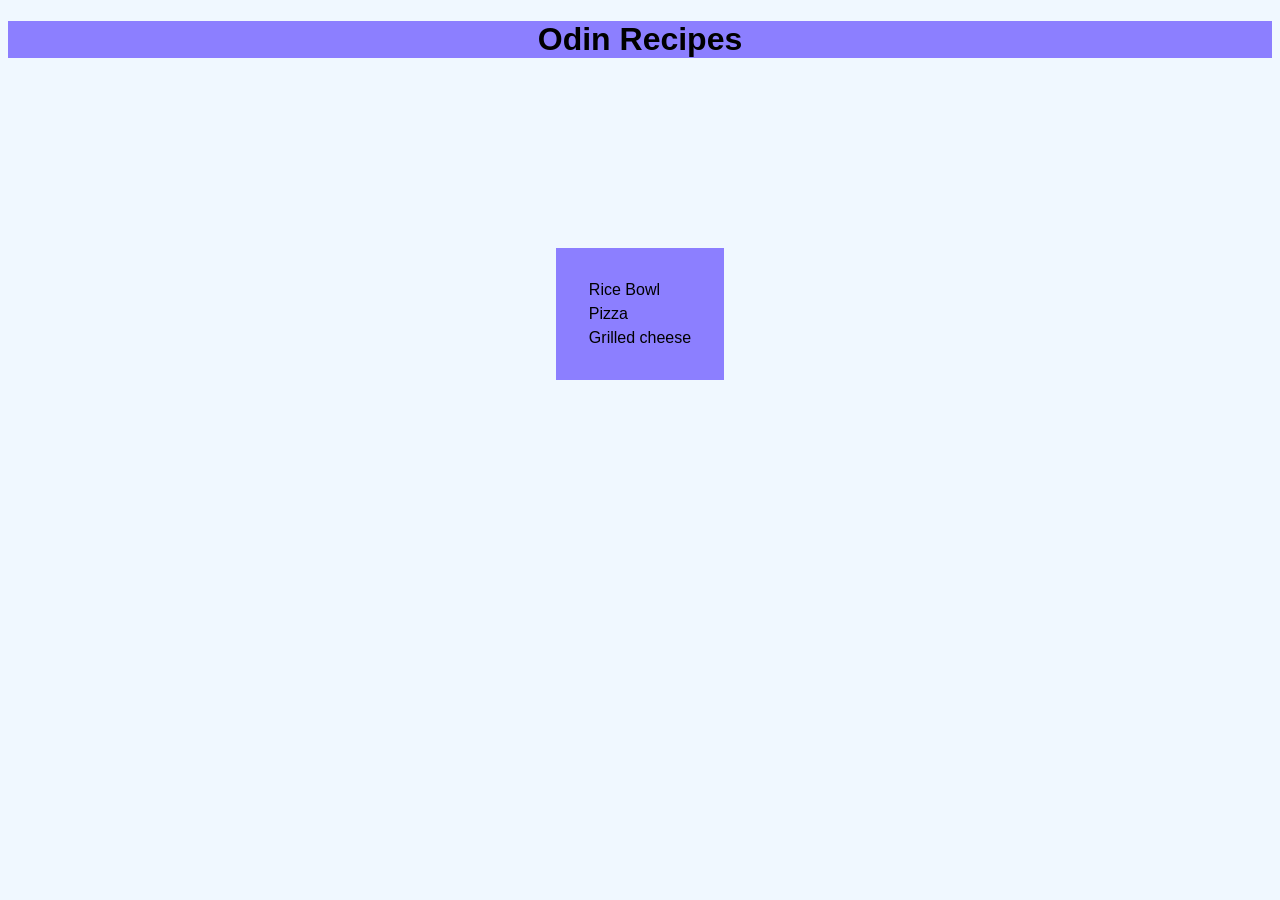
<file: index.html>
<!DOCTYPE html>

<html lang="en">
    <head>
        <meta charset="utf-8">
        <title>odin-recipes</title>
        <link rel="stylesheet" href="/styles/index.css">
    </head>

    <body>
        <h1 class="web-title">Odin Recipes</h1>
        <ul class="recipe-list">
            <li><a class="recipe-link" href="recipes/ricebowl.html">Rice Bowl</a></li>
            <li><a class="recipe-link" href="recipes/pizza.html">Pizza</a></li>
            <li><a class="recipe-link" href="recipes/grilledcheese.html">Grilled cheese</a></li>
        </ul>
    </body>
</html>
</file>
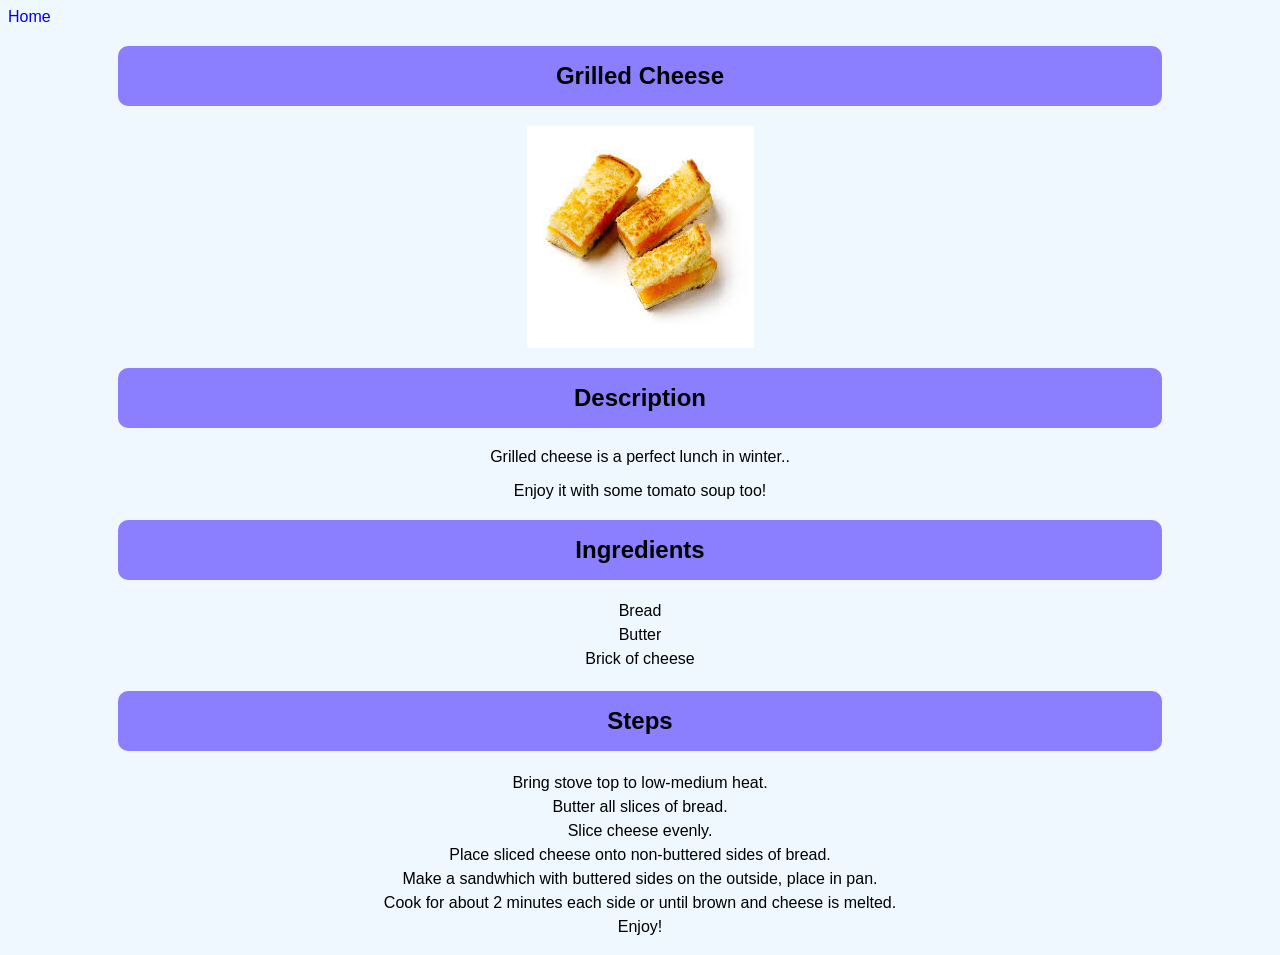
<file: recipes/grilledcheese.html>
<!DOCTYPE html>

<html lang="en">
    <head>
        <meta charset="utf-8">
        <title>Grilled cheese</title>
        <link rel="stylesheet" href="../styles/recipe.css">
    </head>

    <body>
        <a class="link-home" href="../index.html">Home</a>
        <h2 class="header" >Grilled Cheese</h2>
        <img class="image-recipe" src="../images/grilledcheese.jpg">

        <h2 class="header" >Description</h2>
        <p class="paragraph" >Grilled cheese is a perfect lunch in winter..</p>
        <p class="paragraph" >Enjoy it with some tomato soup too!</p>

        <h2 class="header" >Ingredients</h2>
        
        <ul class="unordered-list" >
            <li>Bread</li>
            <li>Butter</li>
            <li>Brick of cheese</li>
        </ul>

        <h2 class="header" >Steps</h2>
        <ol class="ordered-list" >
            <li>Bring stove top to low-medium heat.</li>
            <li>Butter all slices of bread.</li>
            <li>Slice cheese evenly.</li>
            <li>Place sliced cheese onto non-buttered sides of bread.</li>
            <li>Make a sandwhich with buttered sides on the outside, place in pan.</li>
            <li>Cook for about 2 minutes each side or until brown and cheese is melted.</li>
            <li>Enjoy!</li>
        </ol>
    </body>
</html>
</file>
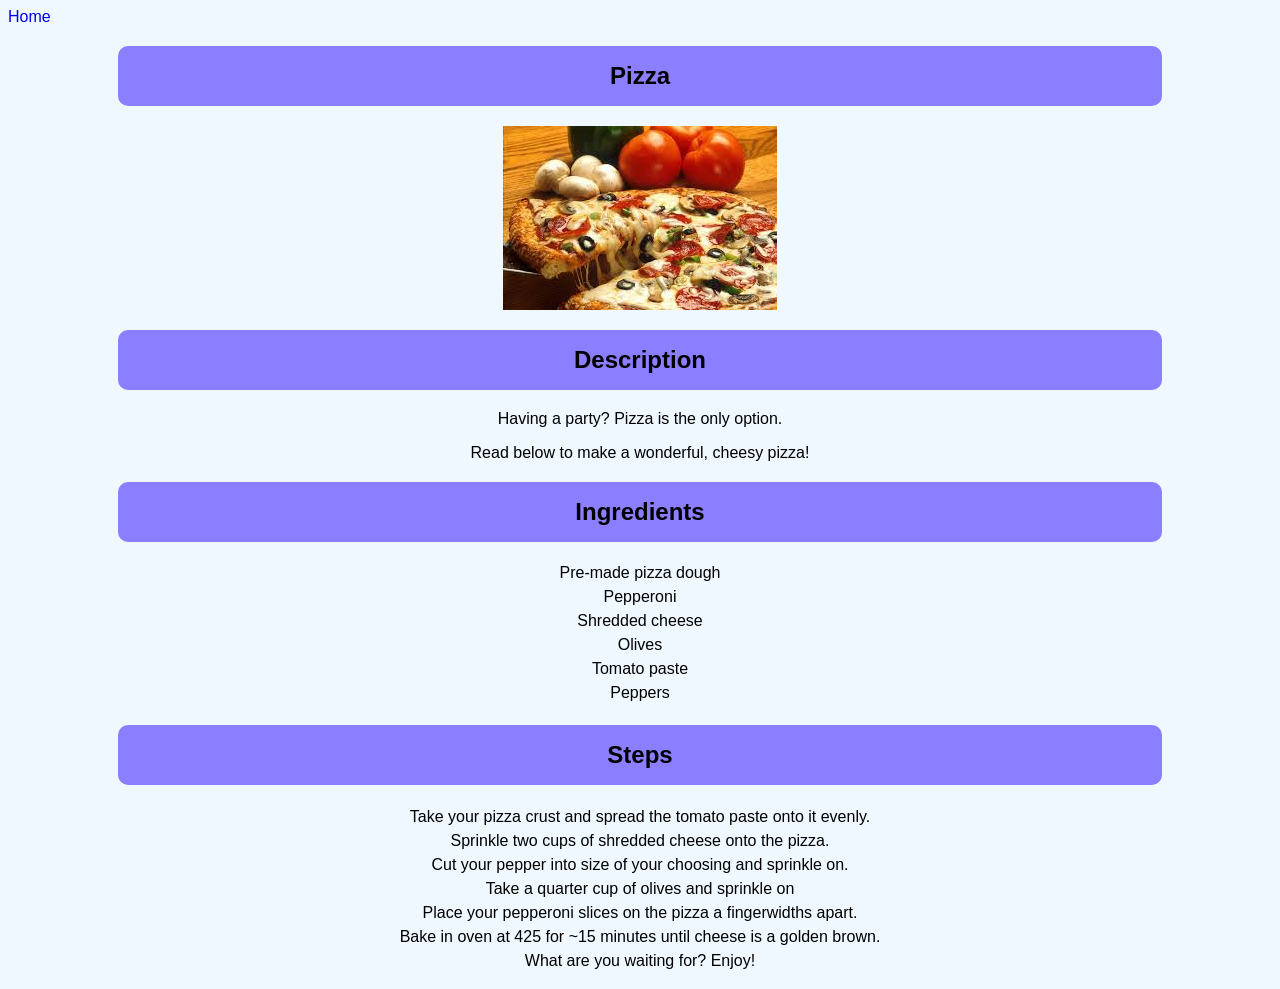
<file: recipes/pizza.html>
<!DOCTYPE html>

<html lang="en">
    <head>
        <meta charset="utf-8">
        <title>Pizza</title>
        <link rel="stylesheet" href="../styles/recipe.css">
    </head>

    <body>
        <a class="link-home" href="../index.html">Home</a>
        <h2 class="header" >Pizza</h2>
        <img class="image-recipe" src="../images/pizza.jpg">

        <h2 class="header" >Description</h2>
        <p class="paragraph" >Having a party? Pizza is the only option.</p>
        <p class="paragraph" >Read below to make a wonderful, cheesy pizza!</p>

        <h2 class="header" >Ingredients</h2>
        <ul class="unordered-list" >
            <li>Pre-made pizza dough</li>
            <li>Pepperoni</li>
            <li>Shredded cheese</li>
            <li>Olives</li>
            <li>Tomato paste</li>
            <li>Peppers</li>
        </ul>

        <h2 class="header" >Steps</h2>
        <ol class="ordered-list" >
            <li>Take your pizza crust and spread the tomato paste onto it evenly.</li>
            <li>Sprinkle two cups of shredded cheese onto the pizza.</li>
            <li>Cut your pepper into size of your choosing and sprinkle on.</li>
            <li>Take a quarter cup of olives and sprinkle on</li>
            <li>Place your pepperoni slices on the pizza a fingerwidths apart.</li>
            <li>Bake in oven at 425 for ~15 minutes until cheese is a golden brown.</li>
            <li>What are you waiting for? Enjoy!</li>        
        </ol>
    </body>
</html>
</file>
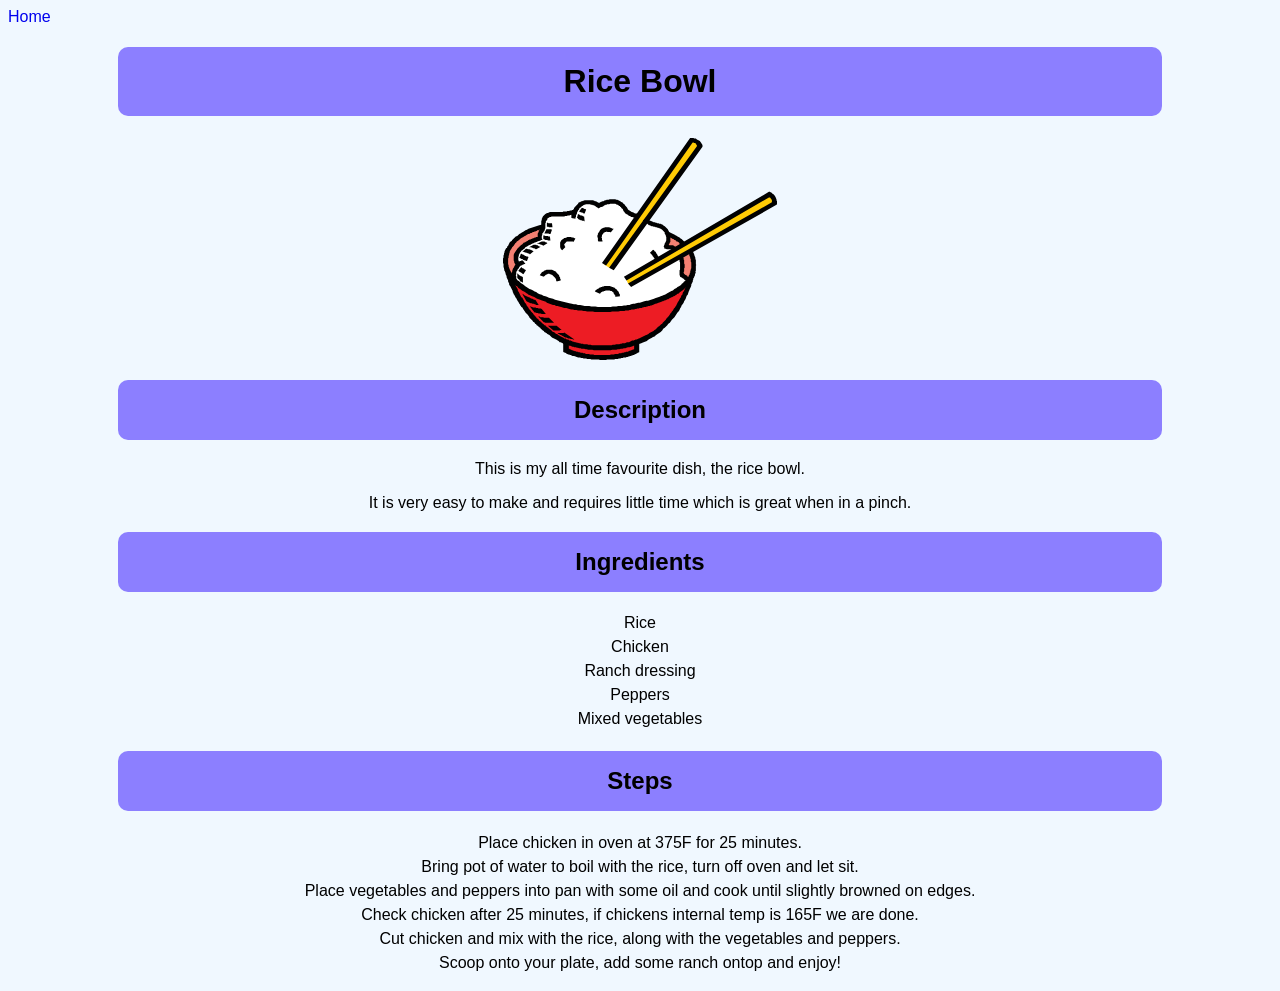
<file: recipes/ricebowl.html>
<!DOCTYPE html>

<html lang="en">
    <head>
        <meta charset="utf-8">
        <title>Rice bowl</title>
        <link rel="stylesheet" href="../styles/recipe.css">
    </head>

    <body>
        <a class="link-home" href="../index.html">Home</a>
        <h1 class="header" >Rice Bowl</h1>
        
        <img class="image-recipe" src="../images/ricebowl.svg" width="274">

        <h2 class="header" >Description</h2>

        <p class="paragraph" >This is my all time favourite dish, the rice bowl.</p>
        <p class="paragraph" >It is very easy to make and requires little time which is great when in a pinch.</p>

        <h2 class="header" >Ingredients</h2>
        <ul class="unordered-list" >
            <li>Rice</li>
            <li>Chicken</li>
            <li>Ranch dressing</li>
            <li>Peppers</li>
            <li>Mixed vegetables</li>
        </ul>
        <h2 class="header">Steps</h2>
        <ol class="ordered-list" >
            <li>Place chicken in oven at 375F for 25 minutes.</li>
            <li>Bring pot of water to boil with the rice, turn off oven and let sit.</li>
            <li>Place vegetables and peppers into pan with some oil and cook until slightly browned on edges.</li>
            <li>Check chicken after 25 minutes, if chickens internal temp is 165F we are done.</li>
            <li>Cut chicken and mix with the rice, along with the vegetables and peppers.</li>
            <li>Scoop onto your plate, add some ranch ontop and enjoy!</li>
        </ol>
    </body>
</html>
</file>
<file: styles/index.css>
.web-title {
    font-family: Arial, Helvetica, sans-serif;
    background-color: rgb(140, 127, 255);
    text-align: center;
}

.recipe-list {
    margin-right: auto;
    margin-left: auto;
    margin-top: 15%;
    padding: 30px;
    width: fit-content;
    background-color: rgb(140   127, 255);
    list-style: none;

}

.recipe-list li {
    font-family: Arial, Helvetica, sans-serif;
    padding: 3px;
}

.recipe-link {
    font-family: Arial, Helvetica, sans-serif;
    text-decoration: none;
    color: black;
}

body {
    background-color: aliceblue;
}
</file>
<file: styles/recipe.css>
.link-home {
    font-family: Arial, Helvetica, sans-serif;
    text-decoration: none;
}

.header {
    font-family: Arial, Helvetica, sans-serif;
    width: 80%;
    margin-left: auto;
    margin-right: auto;
    padding: 15px;
    text-align: center;
    background-color: rgb(140, 127, 255);
    border: 1px solid transparent;
    border-radius: 10px;
}

.paragraph {
    font-family: Arial, Helvetica, sans-serif;
    text-align: center;
}

.unordered-list {
    text-align: center;
    list-style: none;
    padding: 0;
}

.unordered-list > li {
    font-family: Arial, Helvetica, sans-serif;
    padding: 3px;
}

.ordered-list {
    text-align: center;
    list-style: none;
    padding: 0;
}

.ordered-list > li {
    font-family: Arial, Helvetica, sans-serif;
    padding: 3px;
}

.image-recipe {
    display: block;
    margin-right: auto;
    margin-left: auto;
}

body {
    background-color: aliceblue;
}
</file>
